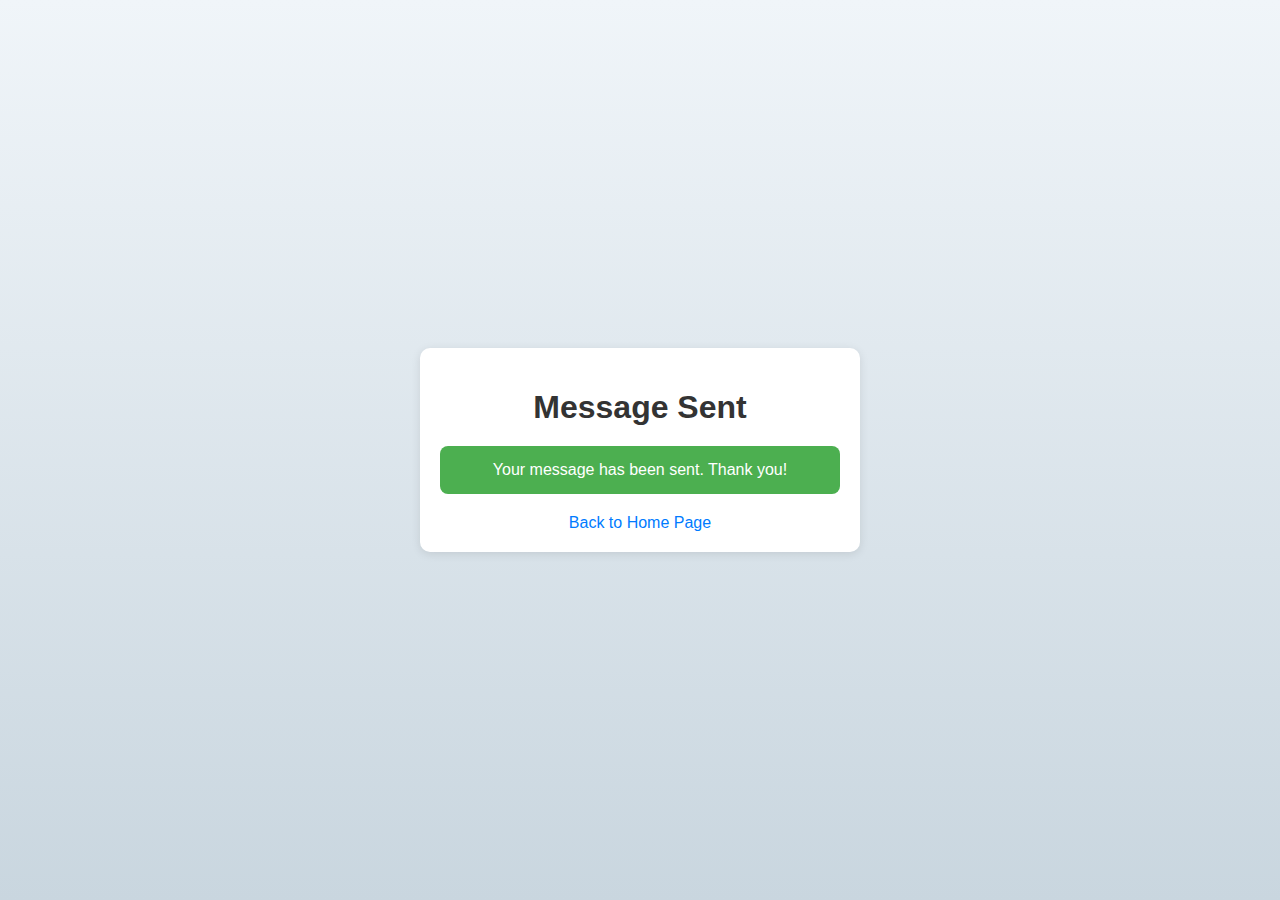
<file: Profile/templates/return.html>
<!DOCTYPE html>
<html lang="en">
<head>
    <meta charset="UTF-8">
    <meta name="viewport" content="width=device-width, initial-scale=1.0">
    <title>Contact Form Success</title>
    <style>
        body {
            font-family: Arial, sans-serif;
            margin: 0;
            padding: 0;
            display: flex;
            justify-content: center;
            align-items: center;
            min-height: 100vh;
            background: linear-gradient(to bottom, #f0f5f9, #c9d6df);
        }

        .container {
            background-color: #ffffff;
            border-radius: 10px;
            box-shadow: 0px 2px 10px rgba(0, 0, 0, 0.1);
            max-width: 400px;
            width: 90%;
            padding: 20px;
            text-align: center;
        }

        h1 {
            color: #333333;
            margin-bottom: 20px;
        }

        .success-message {
            margin-top: 20px;
            padding: 15px;
            background-color: #4caf50;
            color: #ffffff;
            border-radius: 8px;
        }

        .back-link {
            display: block;
            margin-top: 20px;
            color: #007bff;
            text-decoration: none;
        }

        .back-link:hover {
            text-decoration: underline;
        }
    </style>
</head>
<body>
    <div class="container">
        <h1>Message Sent</h1>
        <div class="success-message">Your message has been sent. Thank you!</div>
        <a href="{%  url 'home' %}"  class="back-link">Back to Home Page</a>
    </div>
</body>
</html>
</file>
